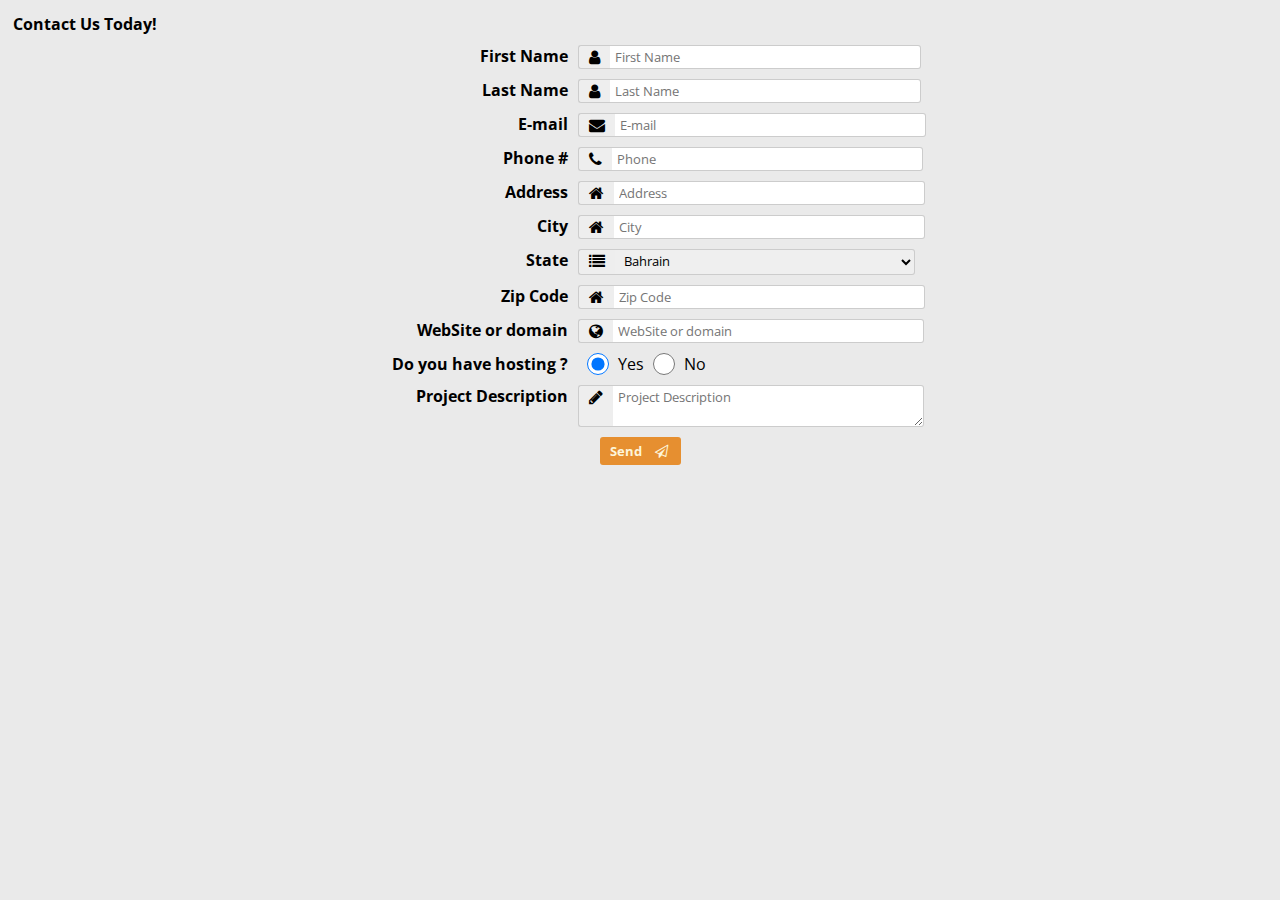
<file: Assignment1/index.html>
<!doctype html>
<html>
<head>
    <link type="text/css" href="myStyle.css" rel="stylesheet">
    <link href="https://fonts.googleapis.com/css?family=Open+Sans" rel="stylesheet">
    <link rel="stylesheet" href="https://maxcdn.bootstrapcdn.com/font-awesome/4.6.1/css/font-awesome.min.css">
    <title>Assignment 1</title>
</head>

<body>
<header>
<section id="header">
    <h4>Contact Us Today!</h4>
</section>
    <section id="contact-form">
        <form method="post" action="index.html" >
        <div class="line">
            <div class="lab"><label>First Name</label></div>
            <span><i class="fa fa-user" aria-hidden="true"></i></span>
                <input type="text" minlength="2" maxlength="20" placeholder="First Name" required></div>


            <div class="line">
                <div class="lab"><label>Last Name</label></div>
               <span><i class="fa fa-user" aria-hidden="true"></i></span>
                    <input type="text" minlength="2" maxlength="20" placeholder="Last Name" required></div>


            <div class="line">
                <div class="lab"><label>E-mail</label></div>
                <span><i class="fa fa-envelope" aria-hidden="true"></i></span>
                <input type="email" minlength="10" maxlength="50" placeholder="E-mail" required></div>


            <div class="line">
                <div class="lab"><label>Phone #</label></div>
                <span><i class="fa fa-phone" aria-hidden="true"></i></span>
                <input type="tel" minlength="7" maxlength="10" placeholder="Phone" required></div>
            <div class="line">
                <div class="lab"><label>Address</label></div>
                <span><i class="fa fa-home" aria-hidden="true"></i></span>
                <input type="text" minlength="10" maxlength="200" placeholder="Address" required></div>


            <div class="line">
                <div class="lab"><label>City</label></div>
                <span><i class="fa fa-home" aria-hidden="true"></i></span>
                <input type="text" minlength="10" maxlength="20" placeholder="City" required></div>

            <div class="line">
                <div class="lab"><label>State</label></div>
                <span><i class="fa fa-list" aria-hidden="true"></i></span>
                <select>
                    <option disabled>Select Option</option>
                    <option value="BHR">Bahrain</option>
                    <option value="BGD">Bangladesh</option>
                    <option value="BRB">Barbados</option>
                    <option value="BLR">Belarus</option>
                    <option value="BEL">Belgium</option>
                    <option value="BLZ">Belize</option>
                    <option value="BEN">Benin</option>
                    <option value="BMU">Bermuda</option>
                    <option value="BTN">Bhutan</option>
                </select>
                </div>


            <div class="line">
                <div class="lab"><label>Zip Code</label></div>
                <span><i class="fa fa-home" aria-hidden="true"></i></span>
                <input type="number" minlength="6" maxlength="6" placeholder="Zip Code" required></div>

            <div class="line">
                <div class="lab"><label>WebSite or domain</label></div>
                <span><i class="fa fa-globe" aria-hidden="true"></i></span>
                <input type="url" minlength="5" maxlength="200" placeholder="WebSite or domain" required></div>

            <div class="line">
                <div class="lab"><label>Do you have hosting ?</label></div>
                <input class="rb" type="radio" name="hosting" checked>Yes<br>
                <input class="rb" type="radio" name="hosting">No
            </div>



            <div class="line">
                <div class="lab"><label>Project Description</label></div>
                <span><i class="fa fa-pencil" aria-hidden="true"></i></span>
                <textarea type="text-area" minlength="10" maxlength="200" placeholder="Project Description" required></textarea></div>
            <center><button type="submit">Send <span><i class="fa fa-paper-plane-o" aria-hidden="true"></i></span></button>
                </center>
        </form>
    </section>

</header>

</body>
</html>
</file>
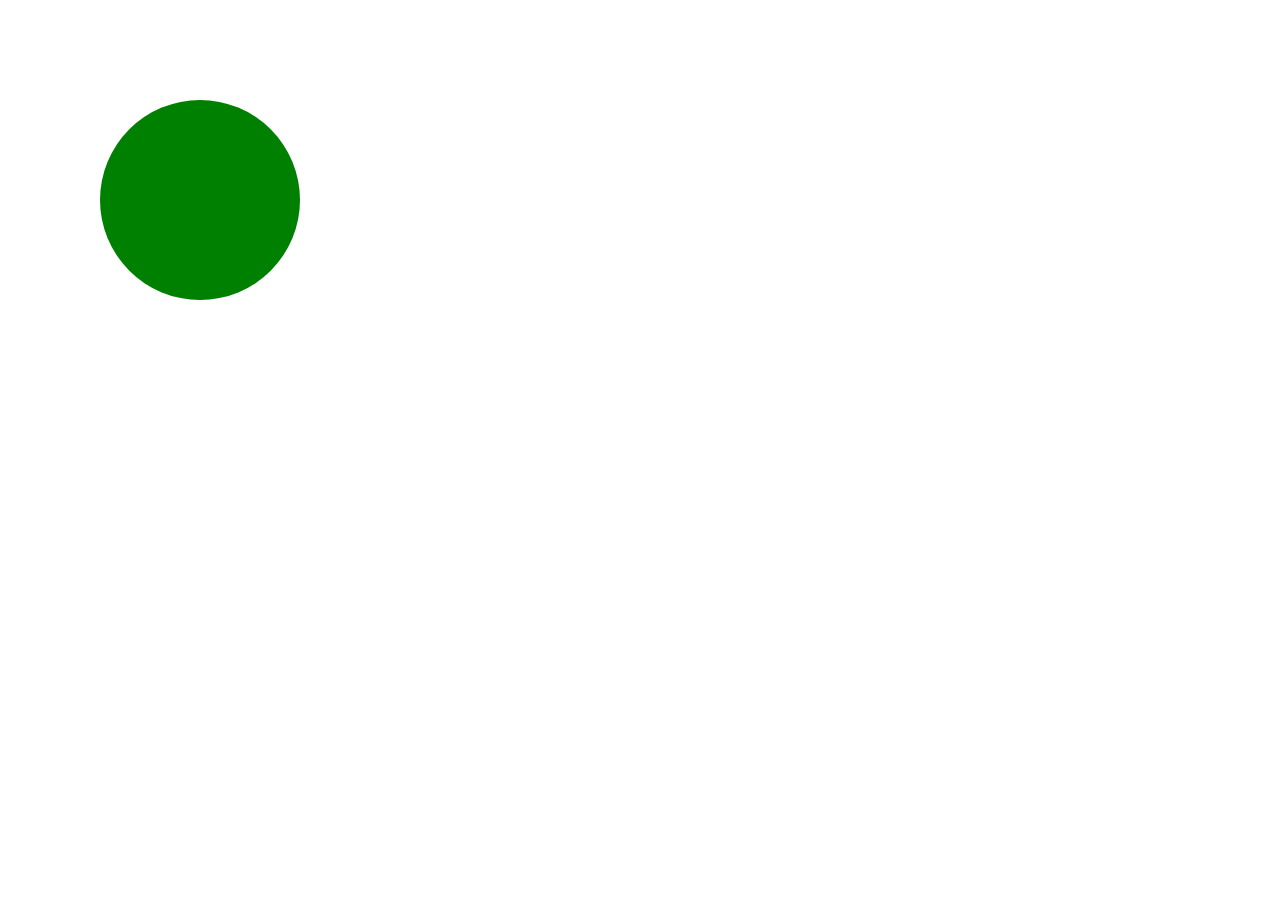
<file: Assignment3/circle.html>
<!DOCTYPE HTML>
<html>
 <head>
   <style>
     body {
       margin: 0px;
       padding: 0px;
     }
   </style>
 </head>
 <body>
   <canvas id="myCanvas" width="400" height="400"></canvas>
   <script>
     var canvas = document.getElementById('myCanvas');
     var context = canvas.getContext('2d');
 
 
 
     var centerX = canvas.width / 2;
     var centerY = canvas.height / 2;
     var radius = 100;

     context.beginPath();
     context.arc(centerX, centerY, radius, 0, 2 * Math.PI, false);
 context.fillStyle = 'green';
     context.fill();
     
   </script>
 </body>
</html>
</file>
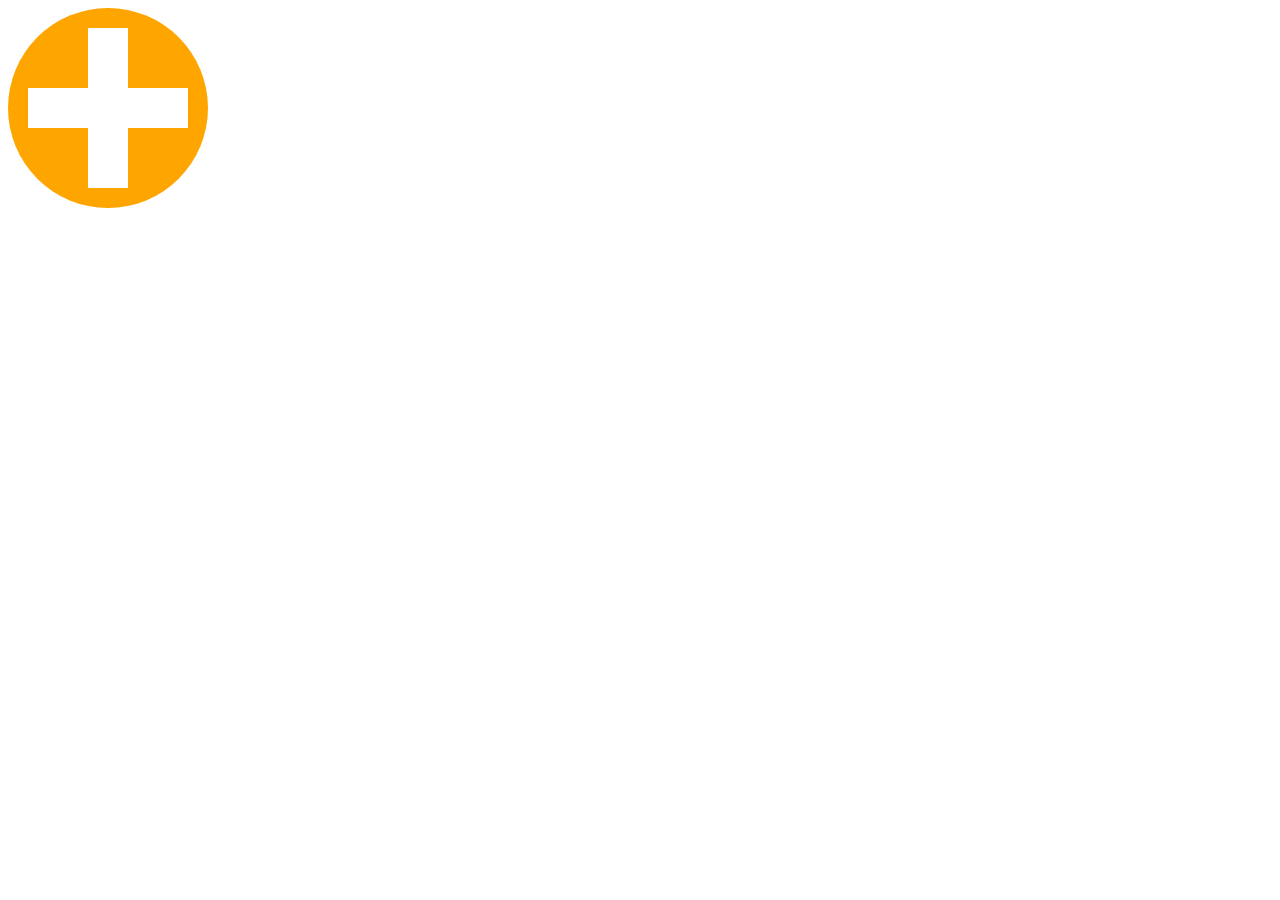
<file: Assignment3/cross.html>
<!DOCTYPE HTML>
<html>
 <head>
   
 </head>
 <body>
   <canvas id="myCanvas" width="200" height="200"></canvas>
   <script>
     var canvas = document.getElementById('myCanvas');
     var context = canvas.getContext('2d');
 
 
 
     var centerX = canvas.width / 2;
     var centerY = canvas.height / 2;
     var radius = 100;

     context.beginPath();
     context.arc(centerX, centerY, radius, 0, 2 * Math.PI, false);
 context.fillStyle = 'orange';
     context.fill();

context.beginPath();
context.rect(20,80,160,40)
context.rect(80,20,40,160)
context.fillStyle = 'white';
     context.fill();
     
   </script>
 </body>
</html>
</file>
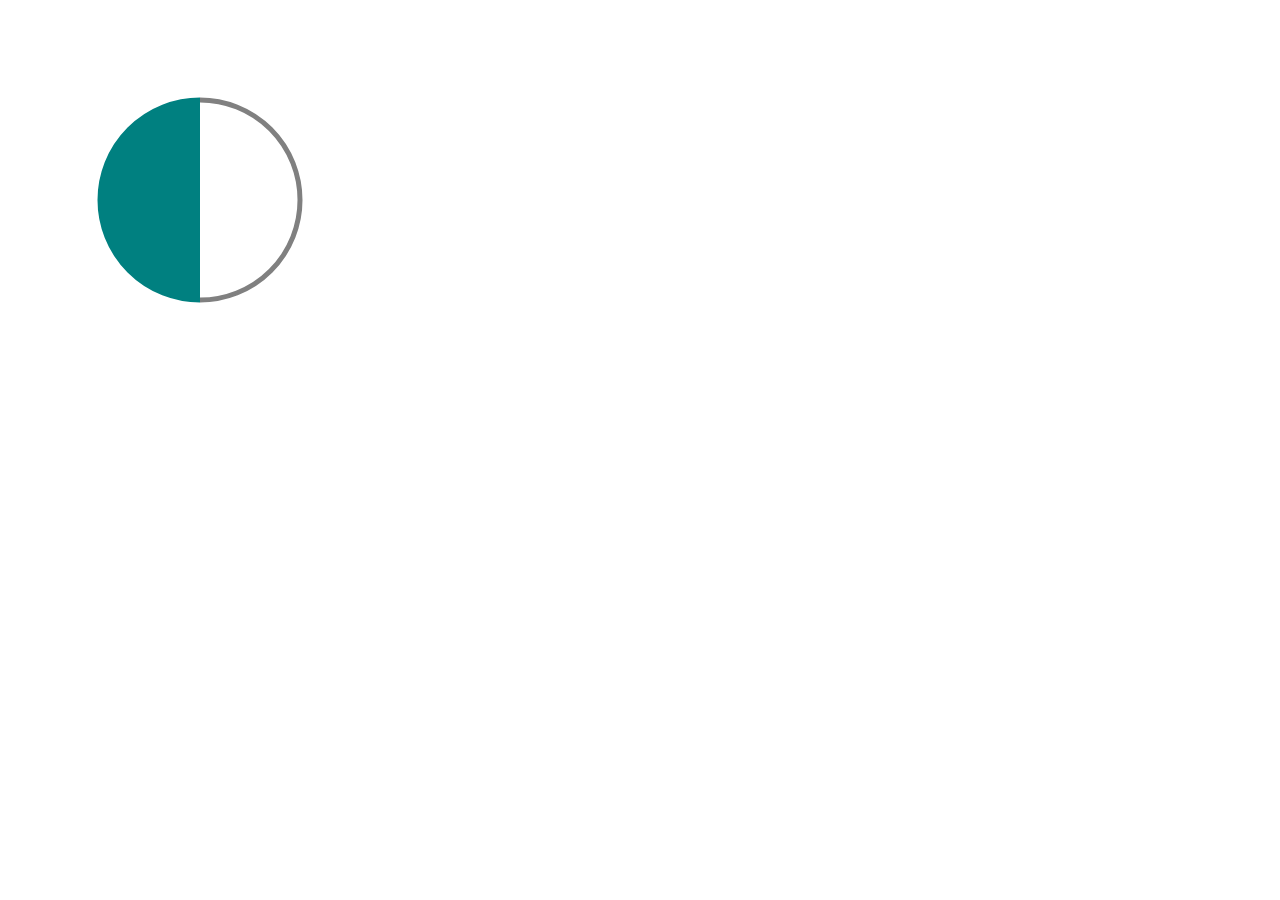
<file: Assignment3/half_circle.html>
<!DOCTYPE HTML>
<html>
 <head>
   <style>
     body {
       margin: 0px;
       padding: 0px;
     }
   </style>
 </head>
 <body>
   <canvas id="myCanvas" width="400" height="400"></canvas>
   <script>
     var canvas = document.getElementById('myCanvas');
     var context = canvas.getContext('2d');
 
 
 
var centerX = canvas.width / 2;
var centerY = canvas.height / 2;
var radius = 100;
context.fillStyle = "teal";
context.beginPath();
context.arc(centerX,centerY,radius, 0.5 * Math.PI, 1.5 * Math.PI);
context.fill();

context.strokeStyle="teal";
context.lineWidth= 5;
context.stroke();

context.fillStyle = "white";
context.beginPath();
context.arc(centerX,centerY,radius, 1.5 * Math.PI, 0.5 * Math.PI);
context.fill();

context.strokeStyle="grey";
context.lineWidth= 5;
context.stroke();
     
     
   </script>
 </body>
</html>
</file>
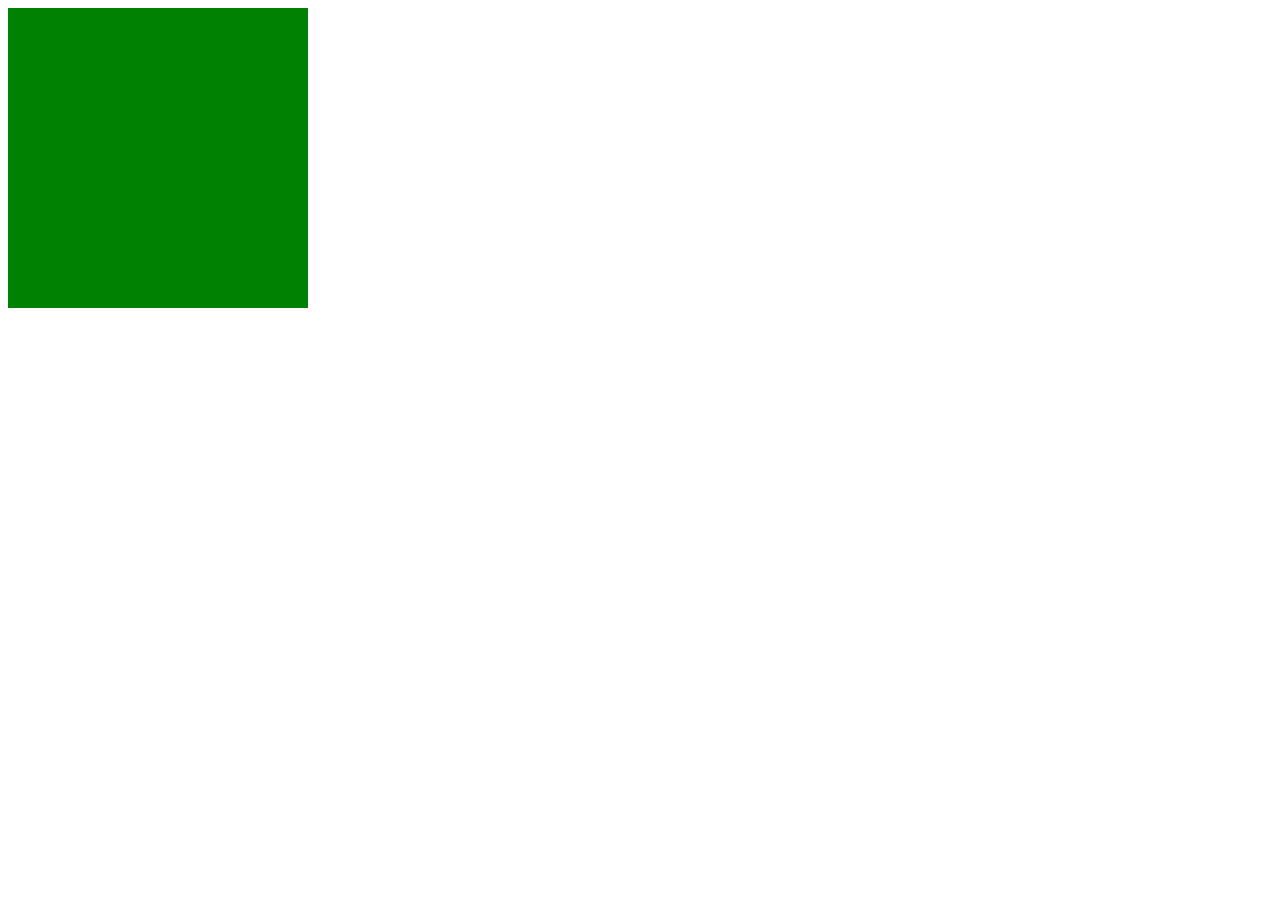
<file: Assignment3/rect.html>
<!DOCTYPE html>
<html>
<body>

<canvas id="myCanvas" width="300" height="300">
</canvas>

<script>

var c = document.getElementById("myCanvas");
var ctx = c.getContext("2d");
ctx.beginPath();
ctx.moveTo(0, 0);
ctx.lineTo(300, 0);
ctx.lineTo(300, 300);
ctx.lineTo(0, 300);

ctx.lineTo(0, 0);

ctx.stroke();
ctx.fillStyle = 'green';
     ctx.fill();
</script>


</body>
</html>
</file>
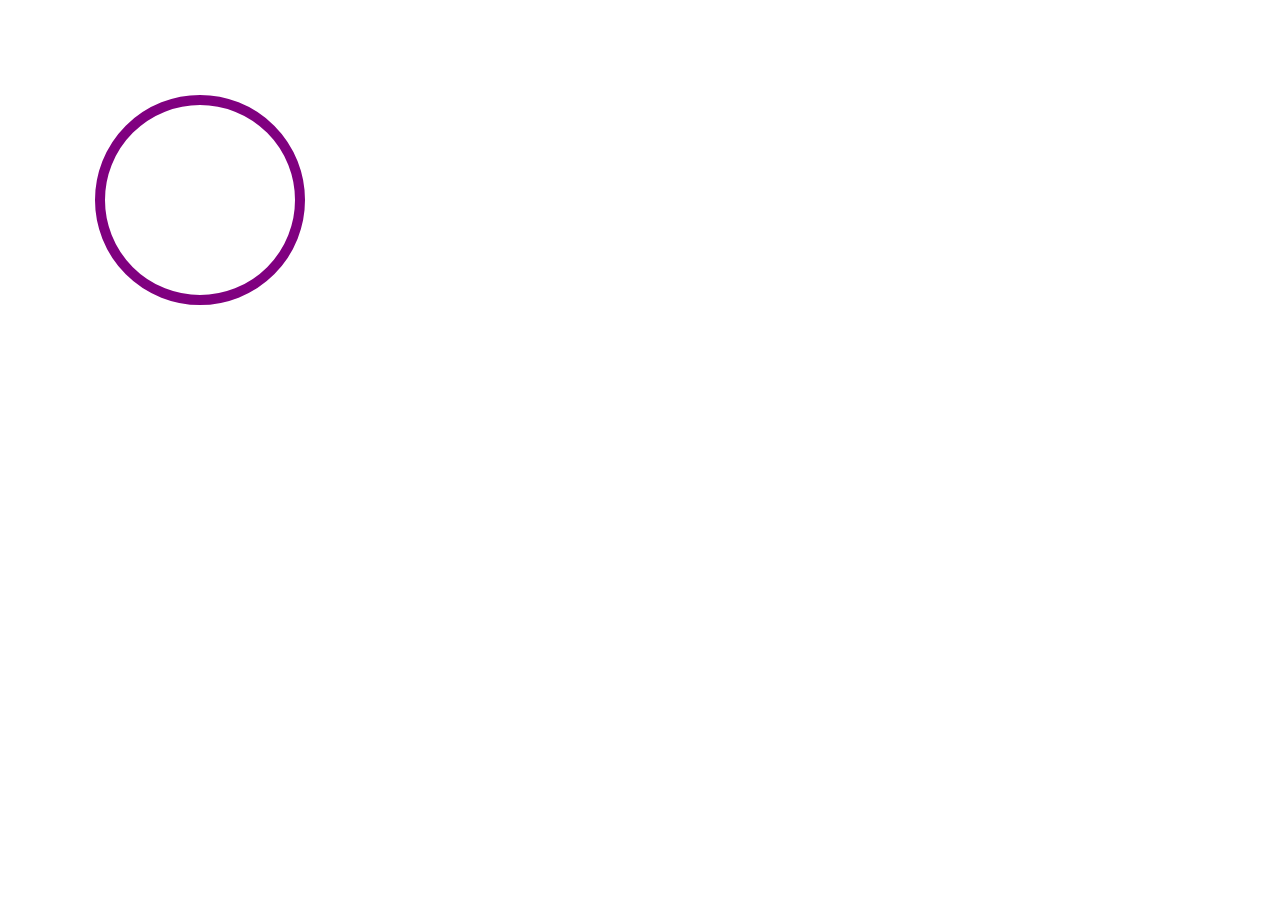
<file: Assignment3/ring.html>
<!DOCTYPE HTML>
<html>
 <head>
   <style>
     body {
       margin: 0px;
       padding: 0px;
     }
   </style>
 </head>
 <body>
   <canvas id="myCanvas" width="400" height="400"></canvas>
   <script>
     var canvas = document.getElementById('myCanvas');
     var context = canvas.getContext('2d');
 
 
 
var centerX = canvas.width / 2;
var centerY = canvas.height / 2;
var radius = 100;
context.fillStyle = "white";
context.beginPath();
context.arc(centerX,centerY,radius, 0, 2* Math.PI);
context.fill();

context.strokeStyle="purple";
context.lineWidth= 10;
context.stroke();
     
     
   </script>
 </body>
</html>
</file>
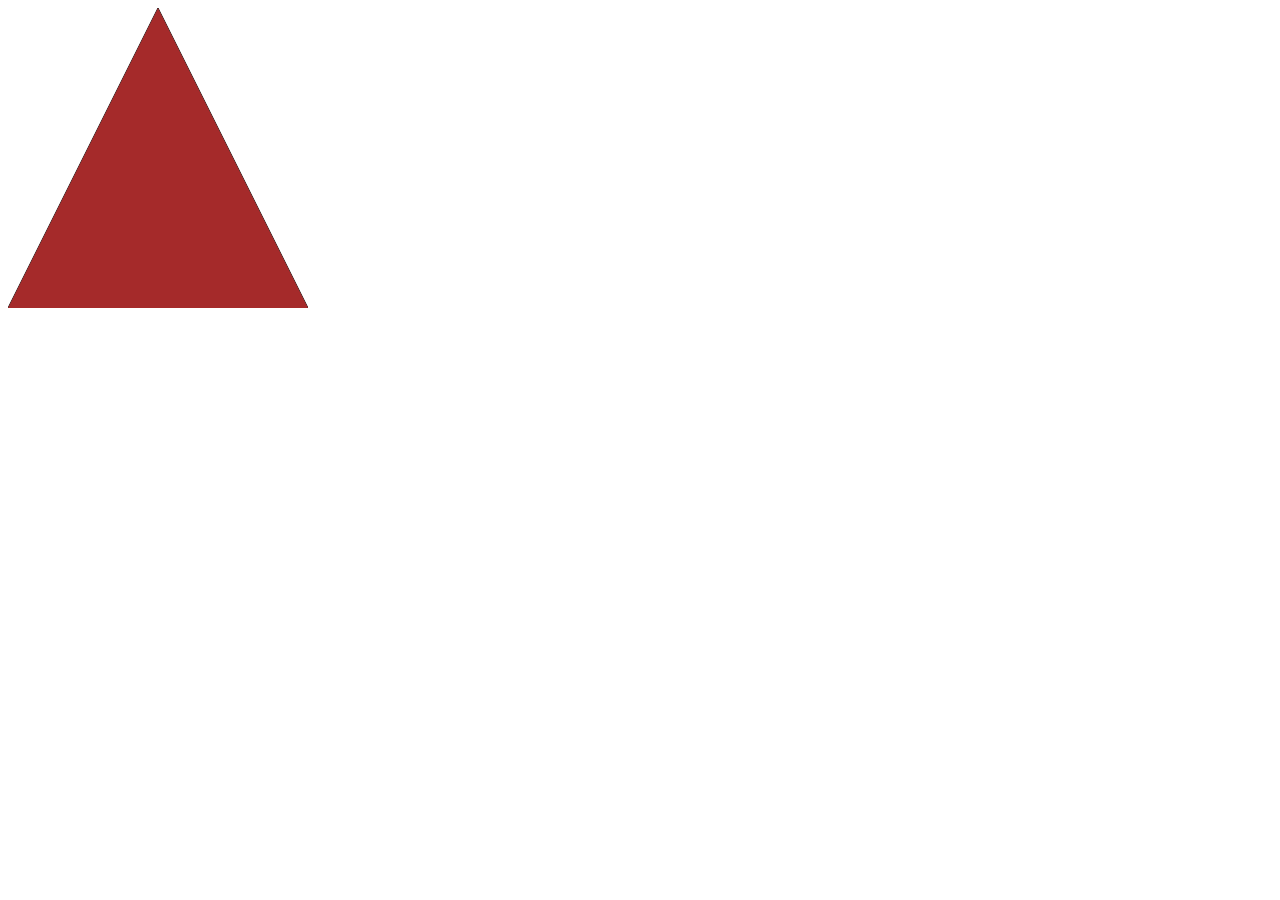
<file: Assignment3/tri.html>
<!DOCTYPE html>
<html>
<body>

<canvas id="myCanvas" width="300" height="300">
</canvas>

<script>

var c = document.getElementById("myCanvas");
var ctx = c.getContext("2d");
ctx.beginPath();
ctx.moveTo(150, 0);
ctx.lineTo(300, 300);
ctx.lineTo(0, 300);
ctx.lineTo(150, 0);

ctx.stroke();
ctx.fillStyle = 'brown';
     ctx.fill();
</script>


</body>
</html>
</file>
<file: Assignment1/myStyle.css>
*{
    margin: 0;
    font-family: Open Sans;
}

input:invalid{
    color: red;
}

body{
    background-color: #eaeaea;
    padding: 1%;
}

#contact-form form .line{
    display: flex;
    margin: 10px;

}


#contact-form form .line .lab{
    width: 45%;
    display: inline-block;
}

#contact-form form .line .lab label {
    float: right;
    padding-right: 10px;
    font-weight: bold;
}

#contact-form form {
    width: 100%;
}
#contact-form form  span
{padding: 0px 10px 0px 10px;
    border-radius: 3px 0px 0px 3px;
    border: thin #cccccc;
    border-top-style: solid;
    border-bottom-style: solid;
    border-left-style: solid;
    background: #eeeeee;}

#contact-form form  input,textarea,select{
    max-width:300px ;
    width: 40%;
    padding: 2px 5px 2px 5px;

    border-radius: 0px 3px 3px 0px;
    border: thin #cccccc;
    border-top-style: solid;
    border-right-style: solid;
    border-bottom-style: solid;

    width: 40%}

#contact-form form  .rb{
    max-width:40px  !important;
}
#contact-form form button{

    background-color: #e68f30;
    border: none;
    border-radius: 3px;
    padding: 5px 3px 5px 10px;
    color: #fdf5d9;
    font-weight: bold;
}

#contact-form form button span{

    background-color: #e68f30;
    border: none;


    color: #fdf5d9;
    font-weight: bold;
}
</file>
